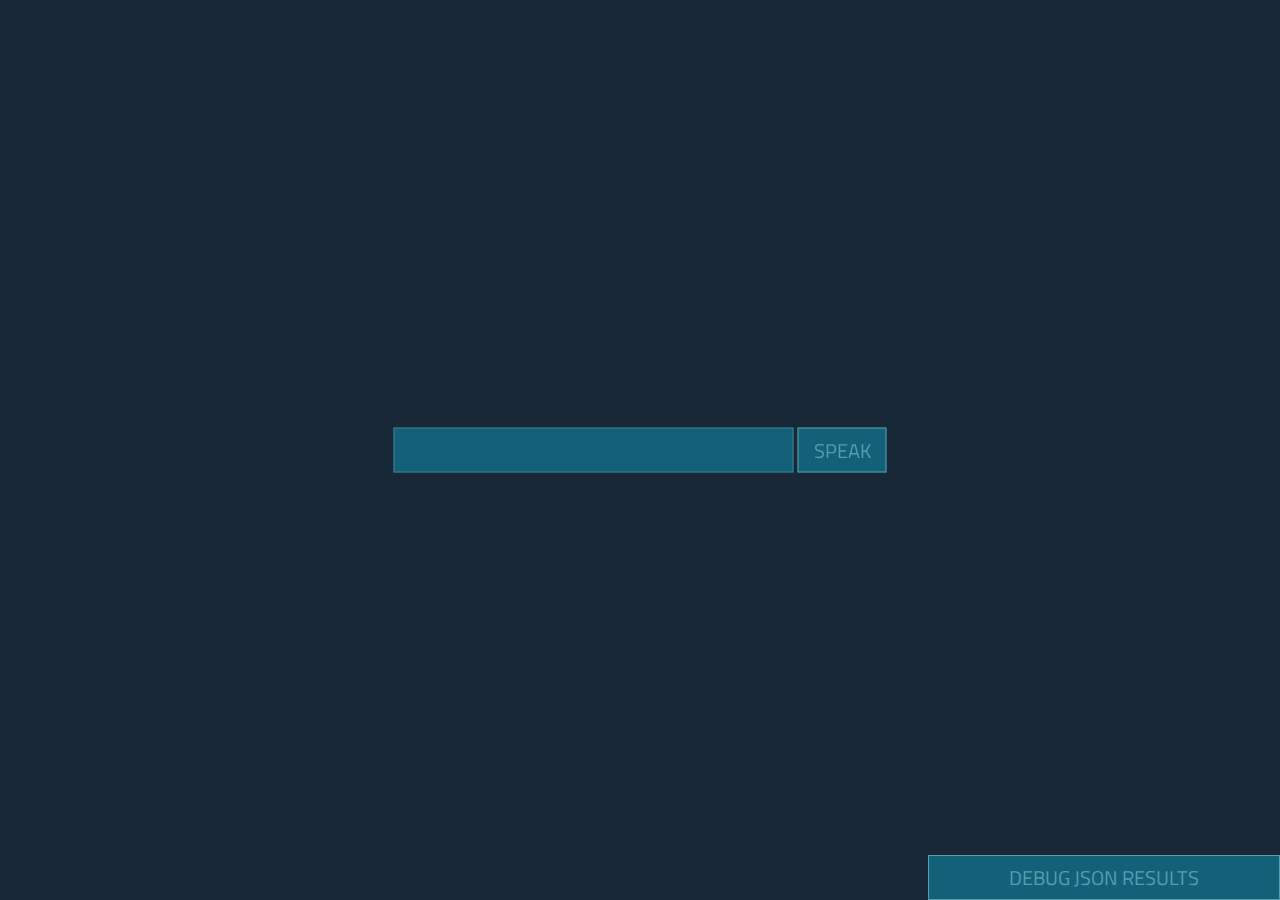
<file: templates/barry.html>
<html>
<head>
  <title>Barry</title>
  <meta http-equiv="Content-Type" content="text/html; charset=utf-8" />
  <script src="http://ajax.googleapis.com/ajax/libs/jquery/2.1.1/jquery.min.js"></script>
  <script type="text/javascript">
    var accessToken = "dafc86bb648b4deca941ac934deda6e2",
      subscriptionKey = "4c62f0fa-adf8-4ec0-ba8b-098271ca3361",
      baseUrl = "https://api.api.ai/v1/",
      $speechInput,
      $recBtn,
      recognition,
      messageRecording = "Recording...",
      messageCouldntHear = "I couldn't hear you, could you say that again?",
      messageInternalError = "Oh no, there has been an internal server error",
      messageSorry = "I'm sorry, I don't have the answer to that yet.";
    $(document).ready(function() {
      $speechInput = $("#speech");
      $recBtn = $("#rec");
      $speechInput.keypress(function(event) {
        if (event.which == 13) {
          event.preventDefault();
          send();
        }
      });
      $recBtn.on("click", function(event) {
        switchRecognition();
      });
      $(".debug__btn").on("click", function() {
        $(this).next().toggleClass("is-active");
        return false;
      });
    });
    function startRecognition() {
      recognition = new webkitSpeechRecognition();
      recognition.continuous = false;
          recognition.interimResults = false;
      recognition.onstart = function(event) {
        respond(messageRecording);
        updateRec();
      };
      recognition.onresult = function(event) {
        recognition.onend = null;
        
        var text = "";
          for (var i = event.resultIndex; i < event.results.length; ++i) {
            text += event.results[i][0].transcript;
          }
          setInput(text);
        stopRecognition();
      };
      recognition.onend = function() {
        respond(messageCouldntHear);
        stopRecognition();
      };
      recognition.lang = "en-US";
      recognition.start();
    }
  
    function stopRecognition() {
      if (recognition) {
        recognition.stop();
        recognition = null;
      }
      updateRec();
    }
    function switchRecognition() {
      if (recognition) {
        stopRecognition();
      } else {
        startRecognition();
      }
    }
    function setInput(text) {
      $speechInput.val(text);
      send();
    }
    function updateRec() {
      $recBtn.text(recognition ? "Stop" : "Speak");
    }
    function send() {
      var text = $speechInput.val();
      $.ajax({
        type: "POST",
        url: baseUrl + "query/",
        contentType: "application/json; charset=utf-8",
        dataType: "json",
        headers: {
          "Authorization": "Bearer " + accessToken,
          "ocp-apim-subscription-key": subscriptionKey
        },
        data: JSON.stringify({q: text, lang: "en"}),
        success: function(data) {
          prepareResponse(data);
        },
        error: function() {
          respond(messageInternalError);
        }
      });
    }
    function prepareResponse(val) {
      var debugJSON = JSON.stringify(val, undefined, 2),
        spokenResponse = val.result.speech;
      respond(spokenResponse);
      debugRespond(debugJSON);
    }
    function debugRespond(val) {
      $("#response").text(val);
    }
    function respond(val) {
      if (val == "") {
        val = messageSorry;
      }
      if (val !== messageRecording) {
        var msg = new SpeechSynthesisUtterance();
        msg.voiceURI = "native";
        msg.text = val;
        msg.lang = "en-US";
        window.speechSynthesis.speak(msg);
      }
      $("#spokenResponse").addClass("is-active").find(".spoken-response__text").html(val);
    }
  </script>
  <style type="text/css">
    html {
      box-sizing: border-box;
    }
    *, *:before, *:after {
      box-sizing: inherit;
    }
    body {
      background-color: #192837;
      font-family: "Titillium Web", Arial, sans-serif;
      font-size: 20px;
      margin: 0;
    }
    .container {
      position: fixed;
      top: 50%;
      left: 50%;
      -webkit-transform: translate(-50%, -50%);
    }
    input {
      background-color: #126077;
      border: 1px solid #3F7F93;
      color: #A6CAE6;
      font-family: "Titillium Web";
      font-size: 20px;
      line-height: 43px;
      padding: 0 0.75em;
      width: 400px;
      -webkit-transition: all 0.35s ease-in;
    }
    textarea {
      background-color: #070F24;
      border: 1px solid #122435;
      color: #606B88;
      padding: 0.5em;
      width: 100%;
      -webkit-transition: all 0.35s ease-in;
    }
    input:active, input:focus, textarea:active, textarea:focus {
      outline: 1px solid #48788B;
    }
    .btn {
      background-color: #126178;
      border: 1px solid #549EAF;
      color: #549EAF;
      cursor: pointer;
      display: inline-block;
      font-family: "Titillium Web";
      font-size: 20px;
      line-height: 43px;
      padding: 0 0.75em;
      text-align: center;
      text-transform: uppercase;
      -webkit-transition: all 0.35s ease-in;
    }
    .btn:hover {
      background-color: #1888A9;
      color: #183035;
    }
    .debug {
      bottom: 0;
      position: fixed;
      right: 0;
    }
    .debug__content {
      font-size: 14px;
      max-height: 0;
      overflow: hidden;
      -webkit-transition: all 0.35s ease-in;
    }
    .debug__content.is-active {
      display: block;
      max-height: 500px;
    }
    .debug__btn {
      width: 100%;
    }
    .spoken-response {
      max-height: 0;
      overflow: hidden;
      -webkit-transition: all 0.35s ease-in;
    }
    .spoken-response.is-active {
      max-height: 400px;
    }
    .spoken-response__text {
      background-color: #040E23;
      color: #7584A2;
      padding: 1em;
    }
  </style>
</head>
<body>
  <div class="container">
    <input id="speech" type="text">
    <button id="rec" class="btn">Speak</button>
    <div id="spokenResponse" class="spoken-response">
      <div class="spoken-response__text"></div>
    </div>
  </div>
  <div class="debug">
    <div class="debug__btn btn">
      Debug JSON results
    </div>
    <div class="debug__content">
      <textarea id="response" cols="40" rows="20"></textarea>
    </div>
  </div>

  <link href="https://fonts.googleapis.com/css?family=Titillium+Web:200" rel="stylesheet" type="text/css">
</body>
</html>
</file>
